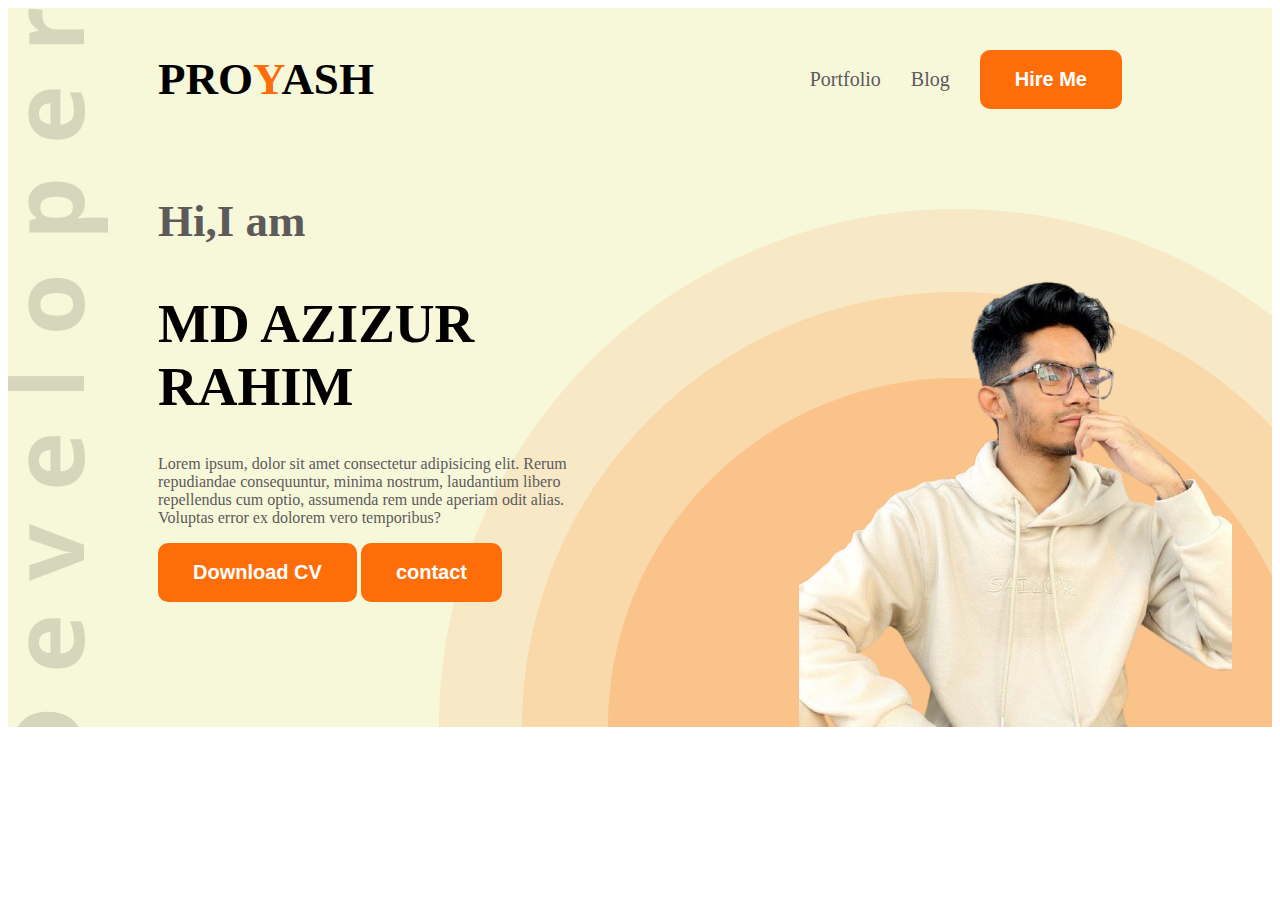
<file: index.html>
<!DOCTYPE html>
<html lang="en">
<head>
    <meta charset="UTF-8">
    <meta name="viewport" content="width=device-width, initial-scale=1.0">
    <title>nav</title>
    <link rel="stylesheet" href="style/style.css">

</head>
<body>
    <header class="header">
        <nav>
            <h3 class="nclass">PRO<span>Y</span>ASH</h3>
            <Ul>
                <li><a class="pb" href="#">Portfolio</a></li>
                <li><a class="pb" href="#">Blog</a></li>
                <li><a  href="#"><button class="btn">Hire Me</button></a></li>
            </ul>
        </nav>
        <div class="banner">
            <div class="banner-cont">
                <h3 class="Hi">Hi,I am</h3>
                <h1 class="Md">MD AZIZUR RAHIM</h1>
                <p class="About">Lorem ipsum, dolor sit amet consectetur adipisicing elit. Rerum repudiandae consequuntur, minima nostrum, laudantium libero repellendus cum optio, assumenda rem unde aperiam odit alias. Voluptas error ex dolorem vero temporibus?</p>
                <button class="btn">Download CV</button>
                <button class="btn">contact</button>
            </div>
            <img src="style/proyashh.png" alt=""> 
        </div>
             
       
    </header>
    <main></main>
    <footer></footer>
    
</body>
</html>
</file>
<file: style/style.css>
header{
    background-color: rgb(247, 247, 218);
}
nav{
   
    display: flex;
    align-items: center;
    justify-content: space-between;
    margin: 0px 150px;
    
}
.nclass{
    font-size: 45px;
}
span{
    color: #FD6E0A;
}
li{
    list-style: none;
    font-size: 20px;
}
a{
    text-decoration: none;
}
.pb{
    color: #5e5a5a;
}
.About{
    color: #5e5a5a;
}
ul{
    display: flex;
    gap: 30px;
    align-items: center; 
}
.btn{
    background-color:#FD6E0A;
    font-weight: bold;
    font-size: 20px;
    color: white;
    padding: 18px 35px;
    border-radius: 10px;
    /border-color:#FD6E0A;
    border: none;
}
.Hi{
    font-size: 45px;
    color: #5e5a5a;
}
.Md{
    font-size: 55px;
}
.banner{
    display: flex;
    justify-content: space-between;
    //max-width: 580px;
    //margin: 0 150px 0 8px;
}
.banner-cont{
    width: 600px;
    margin: 0 150px;
}
img{
    margin: 0 40px;
}
.header{
    background-image: url(../style/developer.png) , url(../style/header_bg.png);
    background-repeat: no-repeat;
    background-position: top left, bottom right;
}
</file>
